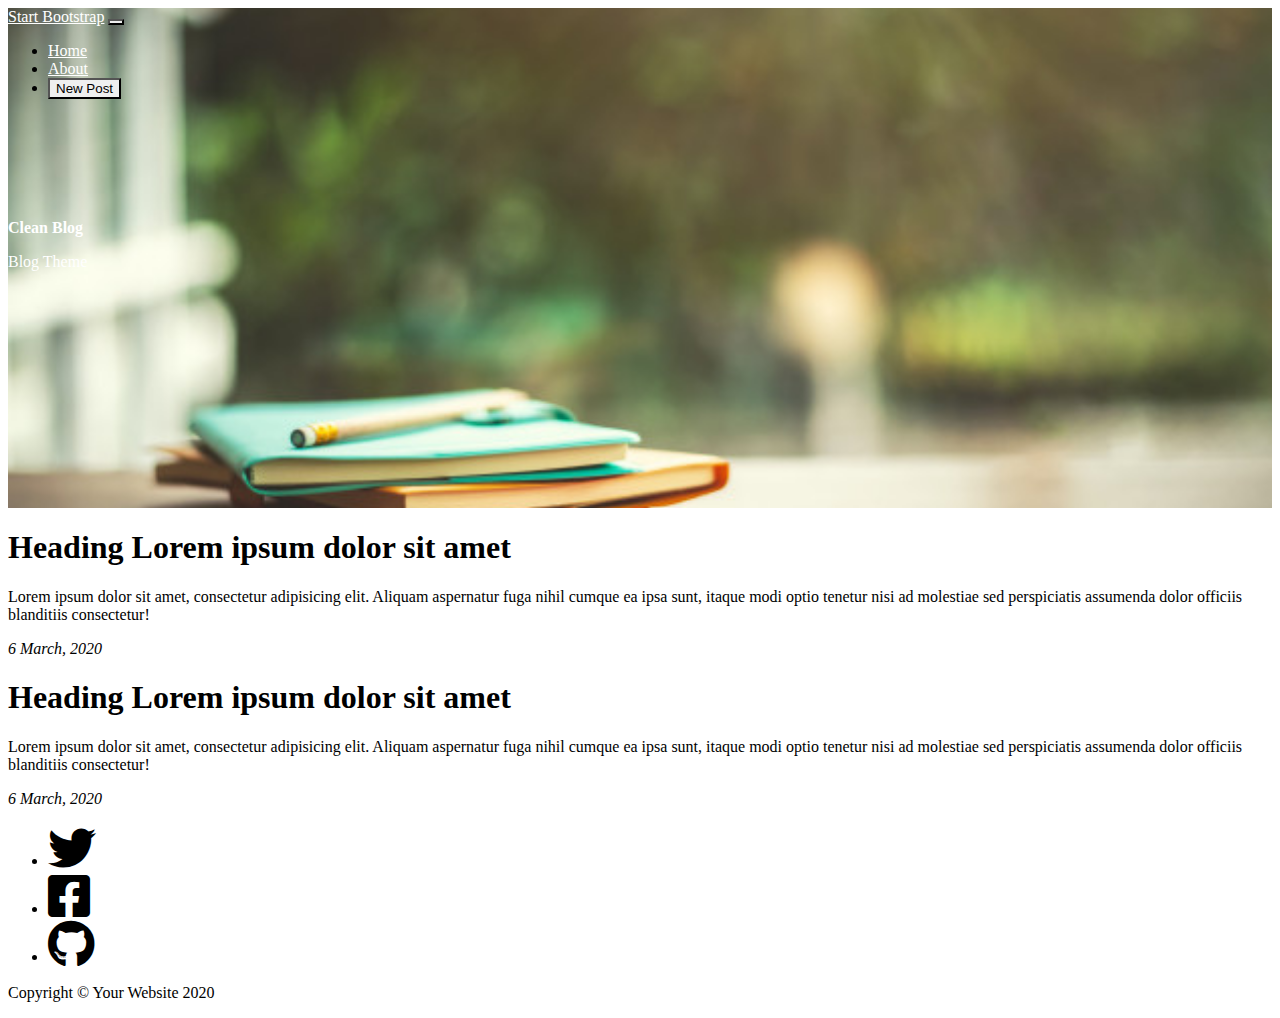
<file: index.html>
<!DOCTYPE html>
<html lang="en">
<head>
    <meta charset="UTF-8">
    <meta name="viewport" content="width=device-width, initial-scale=1.0">
    <title>Document</title>
    <link rel="stylesheet" href="style.css">
    <link rel="stylesheet" href="https://cdn.jsdelivr.net/npm/bootstrap@4.5.3/dist/css/bootstrap.min.css" integrity="sha384-TX8t27EcRE3e/ihU7zmQxVncDAy5uIKz4rEkgIXeMed4M0jlfIDPvg6uqKI2xXr2" crossorigin="anonymous">
    <link rel="stylesheet" href="https://pro.fontawesome.com/releases/v5.10.0/css/all.css">
</head>
<body>
    <div class="container-fluid" >
        <div class="top" style="height:500px;">
            <div class="container">
                <nav class="navbar navbar-expand-lg navbar-light">
                    <a class="navbar-brand txt" href="#" style="color: white;">Start Bootstrap</a>
                    <button class="navbar-toggler" type="button" data-toggle="collapse" data-target="#navbarNavAltMarkup" aria-controls="navbarNavAltMarkup" aria-expanded="false" aria-label="Toggle navigation">
                        <span class="navbar-toggler-icon"></span>
                    </button>
                    <div class="navbar-collapse collapse" id="navbarNavAltMarkup">
                      <ul class="navbar-nav ml-auto">
                        <li class="nav-item mt-1">
                            <a class="nav-link mt-1 txt" href="#">
                                Home
                            </a>
                        </li>
                        <li class="nav-item mt-1">
                            <a class="nav-link mt-1 txt" href="#">
                                About
                            </a>
                        </li>
                        <li class="nav-item">
                            <a class="nav-link" href="#">
                                <button class="btn btn-primary btn-xs">New Post</button>
                            </a>
                        </li>
                      </ul>
                    </div>
                  </nav>
                <div>
                    <p class="text-center main display-3" style="margin-top: 120px; color: white;">
                        Clean Blog
                    </p>
                    <p class="text-center" style="color: white;">Blog Theme</p>
                </div>
            </div>
        </div>
        <div class="container-sm mt-5">
            <div class="row">
                <div class="col-lg-8 col-md-10 mx-auto">
                    <div class="post-preview">
                        <h1 class="title">
                            Heading Lorem ipsum dolor sit amet
                        </h1>
                        <p>
                            Lorem ipsum dolor sit amet, consectetur adipisicing elit. Aliquam aspernatur fuga nihil cumque ea ipsa sunt, 
                            itaque modi optio tenetur nisi ad molestiae sed perspiciatis assumenda dolor officiis blanditiis consectetur!
                        </p>
                        <p>
                            <i>6 March, 2020</i>
                        </p>  
                    </div>
                </div>
            </div>
        </div> 
        <div class="container-sm mt-5">
            <div class="row">
                <div class="col-lg-8 col-md-10 mx-auto">
                    <div class="post-preview">
                        <h1 class="title">
                            Heading Lorem ipsum dolor sit amet
                        </h1>
                        <p>
                            Lorem ipsum dolor sit amet, consectetur adipisicing elit. Aliquam aspernatur fuga nihil cumque ea ipsa sunt, 
                            itaque modi optio tenetur nisi ad molestiae sed perspiciatis assumenda dolor officiis blanditiis consectetur!
                        </p>
                        <p>
                            <i>6 March, 2020</i>
                        </p> 
                    </div>
                </div>
            </div>
        </div>  
    </div>
</body>
<footer>
    <div class="container mt-5">
        <div class="row">
            <div class="col-lg-5 col-md-5 mx-auto">
                <ul class="list-inline text-center">
                    <li class="list-inline-item">
                        <a href=""><i class="fab fa-twitter fa-3x"></i></a>
                    </li>
                    <li class="list-inline-item">
                        <a href=""><i class="fab fa-facebook-square fa-3x"></i></a>
                    </li>
                    <li class="list-inline-item">
                       <a href=""><i class="fab fa-github fa-3x"></i></a>
                    </li>
                </ul>
                
                <p class="text-center">
                    Copyright © Your Website 2020
                </p>
            </div>
        </div>
    </div>
</footer>
<script src="https://code.jquery.com/jquery-3.5.1.slim.min.js" integrity="sha384-DfXdz2htPH0lsSSs5nCTpuj/zy4C+OGpamoFVy38MVBnE+IbbVYUew+OrCXaRkfj" crossorigin="anonymous"></script>
<script src="https://cdn.jsdelivr.net/npm/bootstrap@4.5.3/dist/js/bootstrap.bundle.min.js" integrity="sha384-ho+j7jyWK8fNQe+A12Hb8AhRq26LrZ/JpcUGGOn+Y7RsweNrtN/tE3MoK7ZeZDyx" crossorigin="anonymous"></script>

</html>
</file>
<file: style.css>
.top {
    background-image: url(old-books-with-pencil-wood-table-with-blurred-background-sunshine-day_29393-148.jpg);
    background-position: center;
    background-repeat: no-repeat;
    background-size: cover;
}


.h1, .h5 {
    color: black !important;
}

.main {
    font-weight: bolder !important;
}

.nav-link {
    color: white !important;
}

.fab {
    color:  black !important;
}

button {
    border-radius: 0px !important;
}

@media screen and (max-width: 1000px){
    .navbar {
        background-color: white !important;
    }

    .txt {
        color: black !important;
    }
}
</file>
